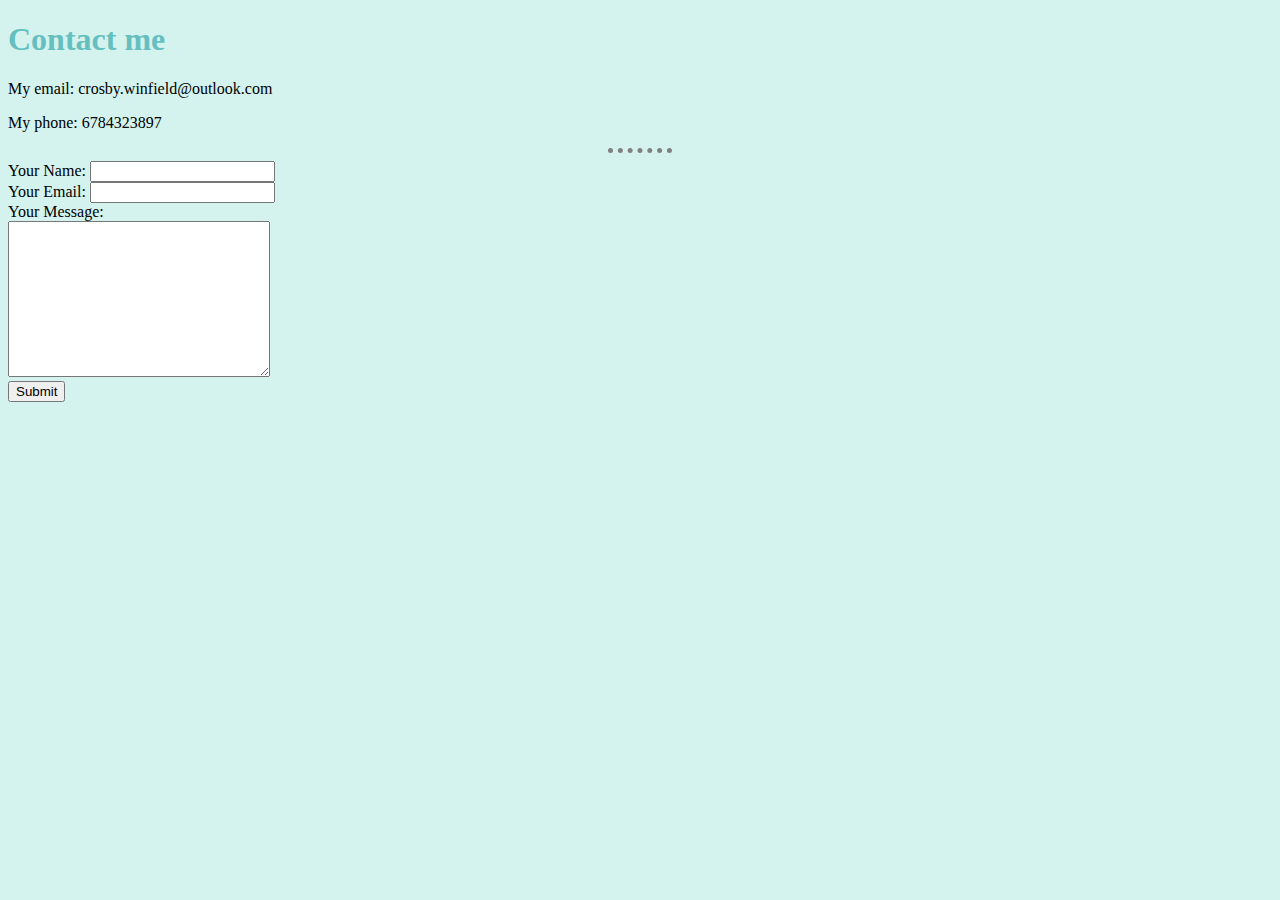
<file: contact.html>
<!DOCTYPE html>
<html lang="en">
<head>
    <meta charset="UTF-8">
    <meta name="viewport" content="width=device-width, initial-scale=1.0">
    <title>Contact me</title>
    <link rel="stylesheet" href="css/styles.css">
</head>
<body>
    <h1>Contact me</h1>
    <P>My email: crosby.winfield@outlook.com</P>
    <p>My phone: 6784323897</p>
    <hr>
    <form action="mailto:crosby.winfield@outlook.com" method="post" enctype="text/plain">
        <label>Your Name:</label>
        <input type="text" name="YourName" value=""><br>
        <label>Your Email:</label>
        <input type="email" name="YourEmail"><br>
        <label>Your Message:</label><br>
        <textarea name="YourMessage" id="" cols="30" rows="10"></textarea><br>
        <input type="submit" name="">
    </form>
</body>
</file>
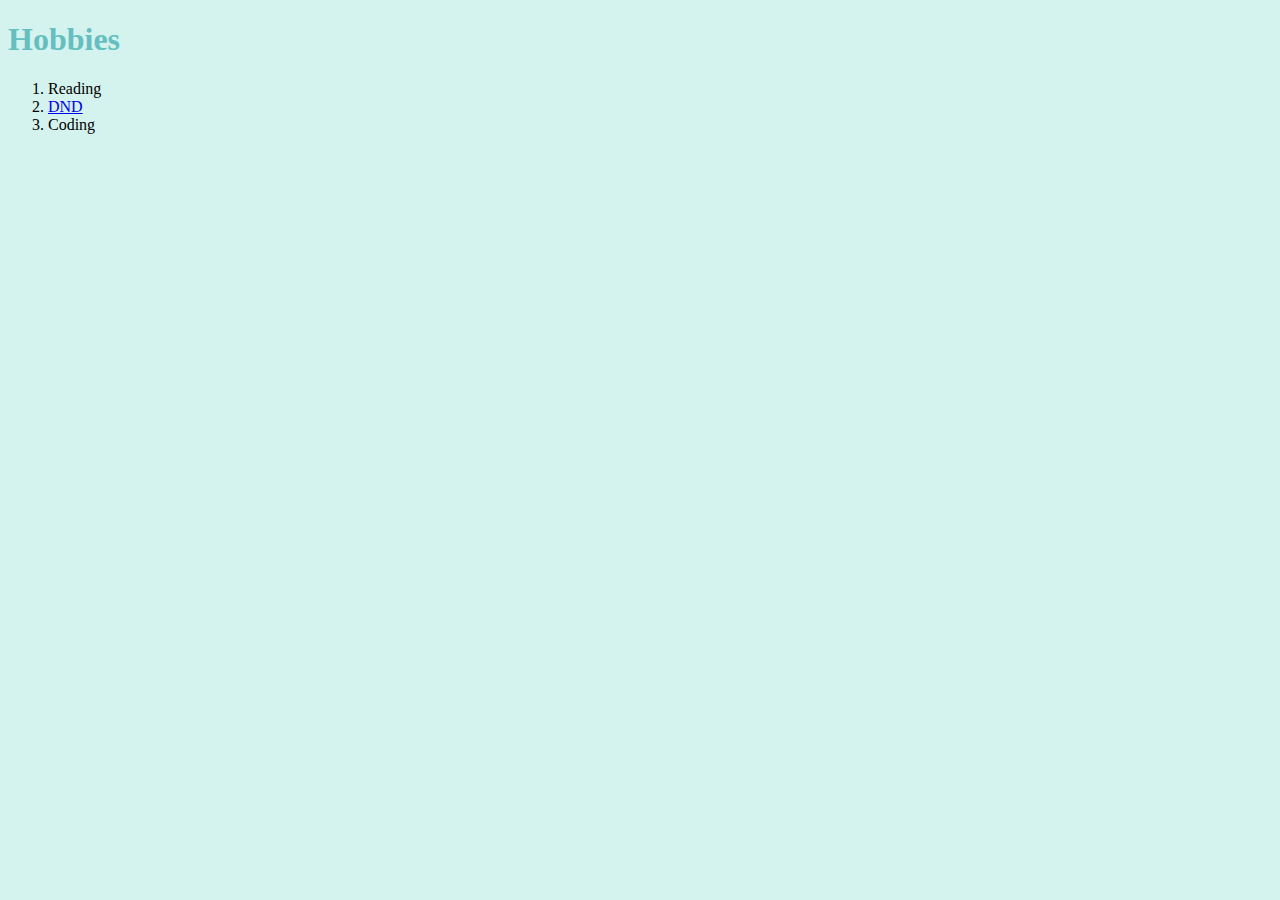
<file: hobbies.html>
<!DOCTYPE html>
<html lang="en">
<head>
    <meta charset="UTF-8">
    <meta name="viewport" content="width=device-width, initial-scale=1.0">
    <title>My Hobbies</title>
    <link rel="stylesheet" href="css/styles.css">
</head>
<body>
    <h1>Hobbies</h1>
        <ol>
            <li>Reading</li>
            <li><a href="https://dnd.wizards.com/">DND</a></li>
            <li>Coding</li>
        </ol>
</body>
</html>
</file>
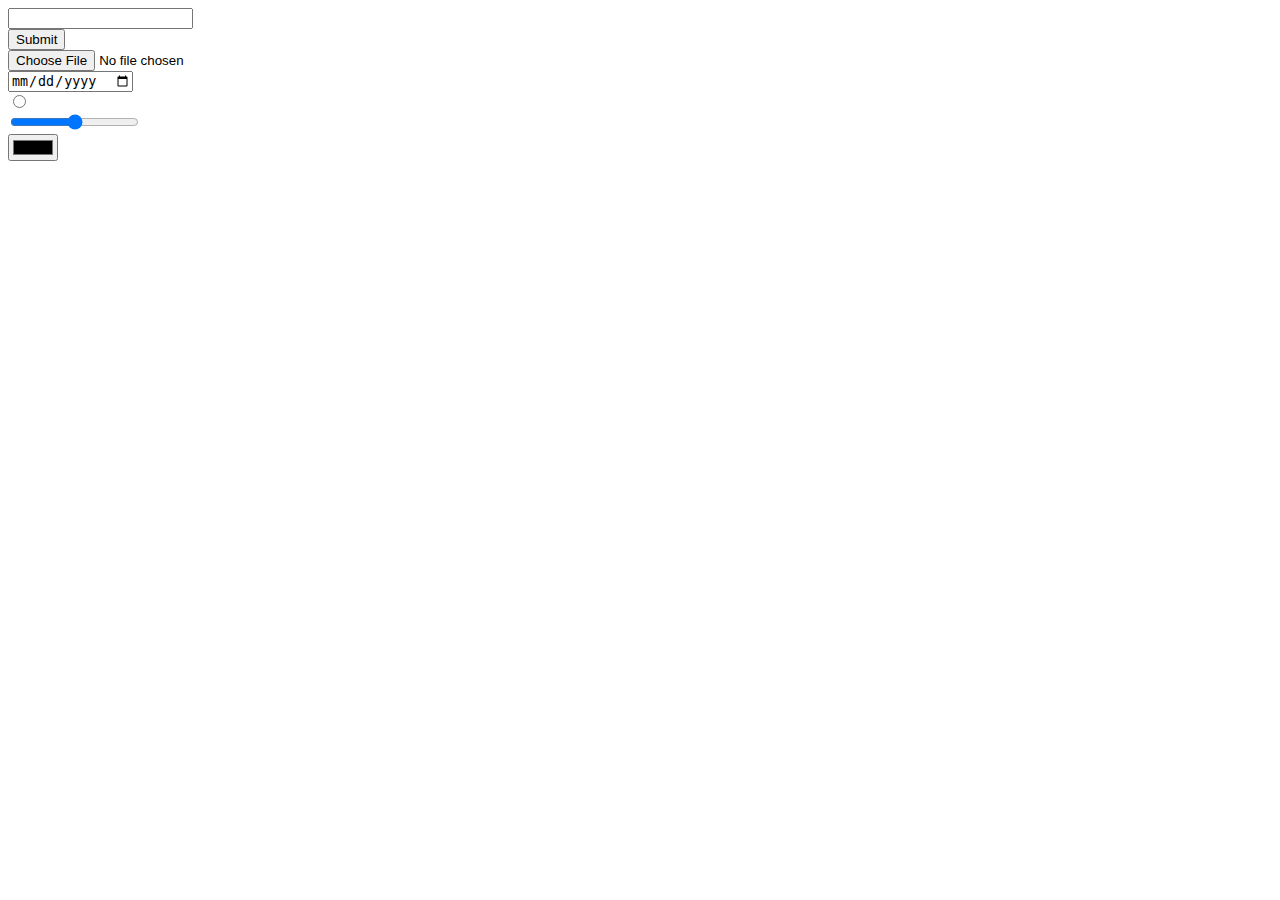
<file: Input.html>
<!DOCTYPE html>
<html lang="en">
<head>
    <meta charset="UTF-8">
    <meta name="viewport" content="width=>, initial-scale=1.0">
    <title>Input</title>
</head>
<body>
    <form>
        <input type="text"><br>
        <input type="submit"><br>
        <input type="file"><br>
        <input type="date"><br>
        <input type="radio"><br>
        <input type="range"><br>
        <input type="color"><br>
    </form>
</body>
</html>
</file>
<file: css/styles.css>
body {
    background-color: #d4f3ef
    }
hr {
    border-style: none;
    border-top-style: dotted;
    border-color: grey;
    border-width: 5px;
    width: 5%;
    }
img {
    height: 250px;
    }
    h1 {color: #66bfbf;}
    h3 {color: #66bfbf;}
</file>
